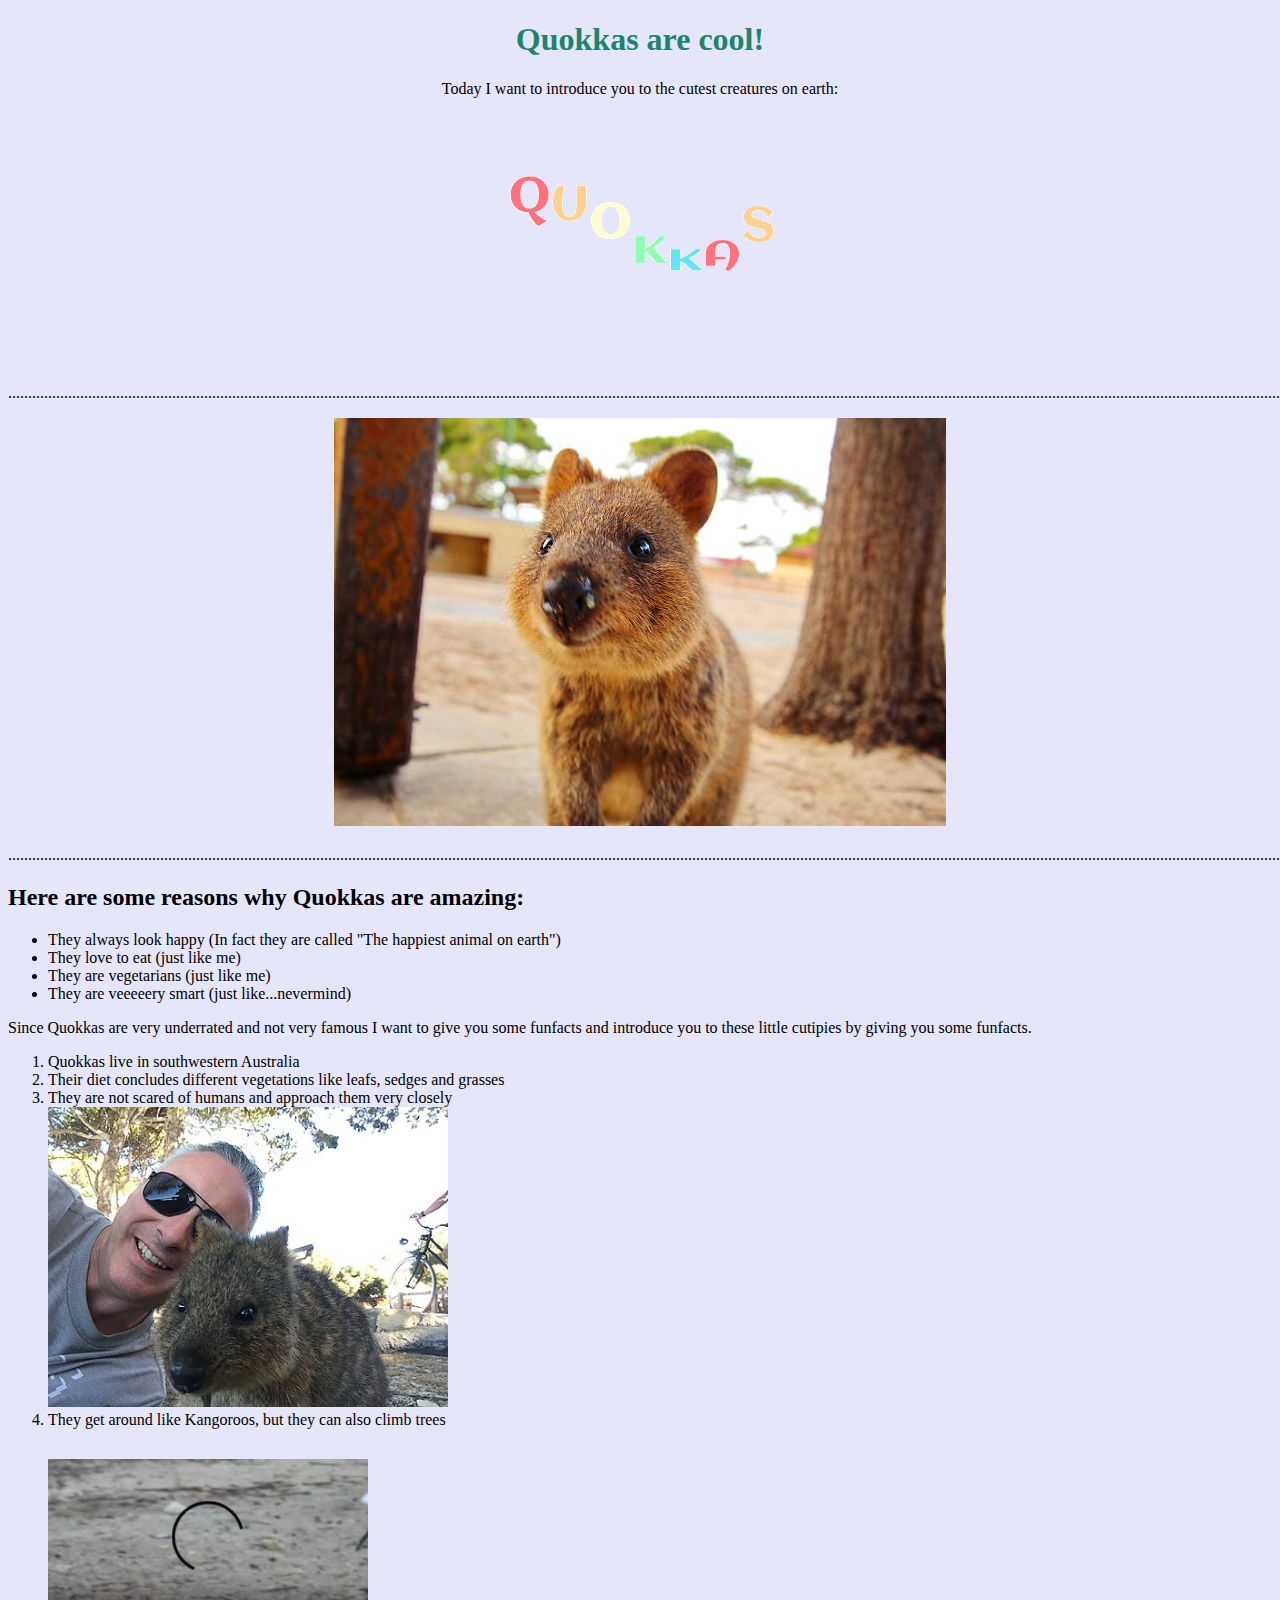
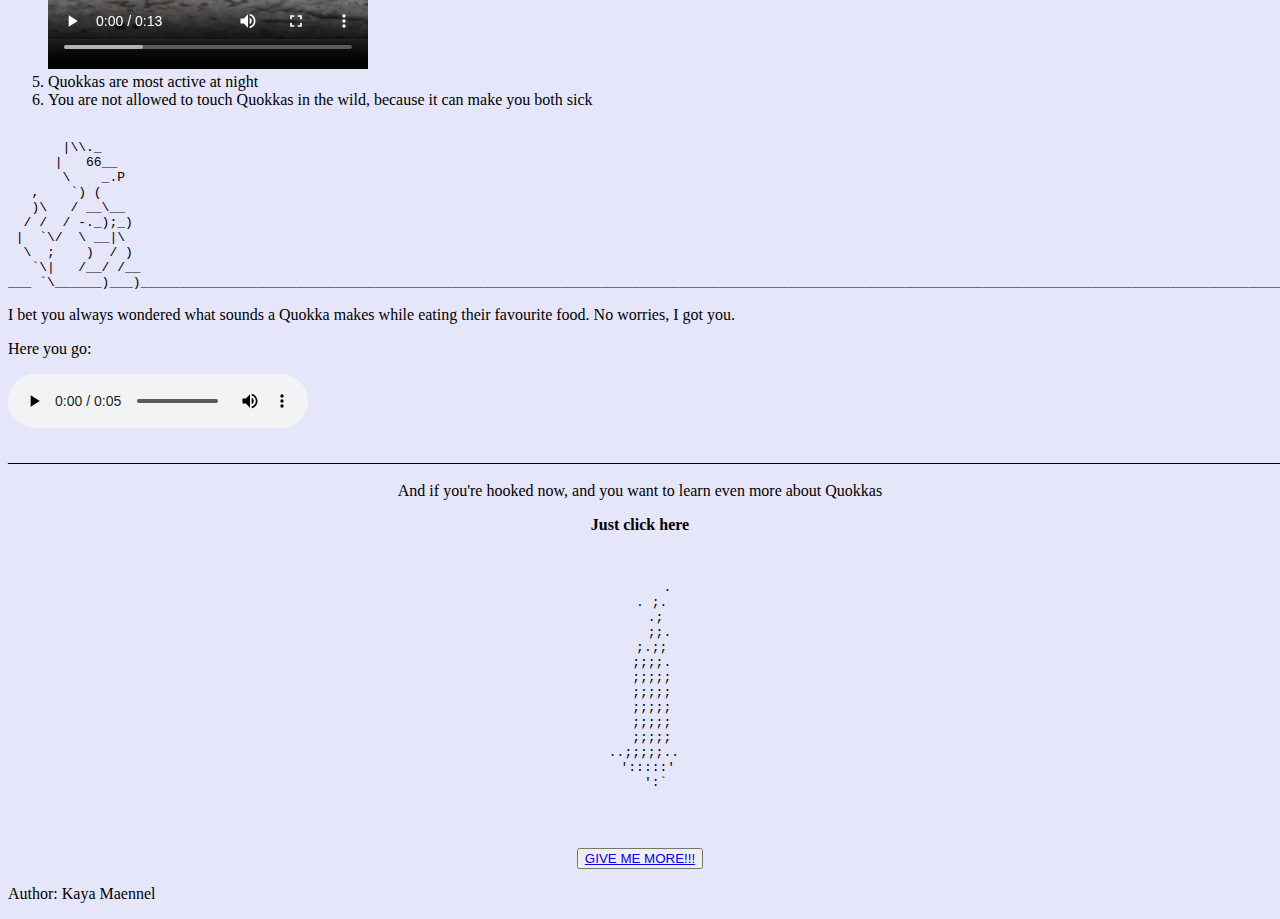
<file: index.html>
<!doctype HTML>

<head>
    
<title> Quokka Fanpage </title>
    
<link href="style.css" rel="stylesheet">

</head>


<body bgcolor="lavender">
    
    
<center>

<h1> Quokkas are cool! </h1>
    
    
<p> Today I want to introduce you to the cutest creatures on earth:</p>
    
<img src= "Vanilla-1.1s-280px.gif">
    
</center>

    
<div>                 

<p>
....................................................................................................................................................................................................................................................................................................................................................................................................................................................
</p>

    
<center>
    
<img src="Quokka.jpg" alt="A cute Quokka" witdh="300px"/></center>
    
<!-- Was hat 6 Beine und kann fliegen? -->

<p>
....................................................................................................................................................................................................................................................................................................................................................................................................................................................
</p>
    
    
</div> 
    
<h2> Here are some reasons why Quokkas are amazing:</h2>
    
<!-- 3 Vögel lol -->
    
<ul>
    
    <li>They always look happy (In fact they are called "The happiest animal on earth")</li>
    <li>They love to eat (just like me)</li>
    <li>They are vegetarians (just like me)</li>
    <li> They are veeeeery smart (just like...nevermind)</li>

</ul>
    
<p>Since Quokkas are very underrated and not very famous I want to give you some funfacts and introduce you to these little cutipies by giving you some funfacts.</p>
    
<ol>
    
    
    
        <li> Quokkas live in southwestern Australia</li>
        <li>Their diet concludes different vegetations like leafs, sedges and grasses</li>
        <li>They are not scared of humans and approach them very closely</li>
    
        
 <img src="Quokka_Selfie.jpg" alt="Selfie with a Quokka" width="400px" />

<!-- Wieso stehen Flamingos auf einem bein? -->

        
 <li>They get around like Kangoroos, but they can also climb trees</li>
        
    <video 
        width="320" height="240" controls>
        <source src="Quokka%20Hop.mp4" >
    </video>
        
        
 <li>Quokkas are most active at night</li>
 <li>You are not allowed to touch Quokkas in the wild, because it can make you both sick</li>
        
        
</ol>

<!-- weil sie sonst umfallen würden -->
    
<pre>
          
       |\\._
      |   66__
       \    _.P
   ,    `) (
   )\   / __\__
  / /  / -._);_)
 |  `\/  \ __|\
  \  ;    )  / )
   `\|   /__/ /__   
___ `\______)___)[base64]
</pre>
    
    
<p> I bet you always wondered what sounds a Quokka makes while eating their favourite food. No worries, I got you. </p>
    
<p> Here you go: </p>
    
    <audio controls> 
        <source src="Quokka%20noises.mp3" type="audio/mp3" >
    </audio>
    
    
<p>
[base64]
</p>

        
<center>
   <p>And if you're hooked now, and you want to learn even more about Quokkas </p>
   <p> <strong> Just click here </strong> </p>

<pre> 

       .
   . ;.
    .;
     ;;.
   ;.;;
   ;;;;.
   ;;;;;
   ;;;;;
   ;;;;;
   ;;;;;
   ;;;;;
 ..;;;;;..
  ':::::'
    ':`

<!--In diesem Sinne: Ab in die Rinne --> 

</pre>

<button>
    <a href="Quokka%20Links.html" >
    GIVE ME MORE!!!</a> 
</button>
    
</center>
    
<footer>
    <p> Author: Kaya Maennel </p>
</footer>
    
    
    
</body>
</file>
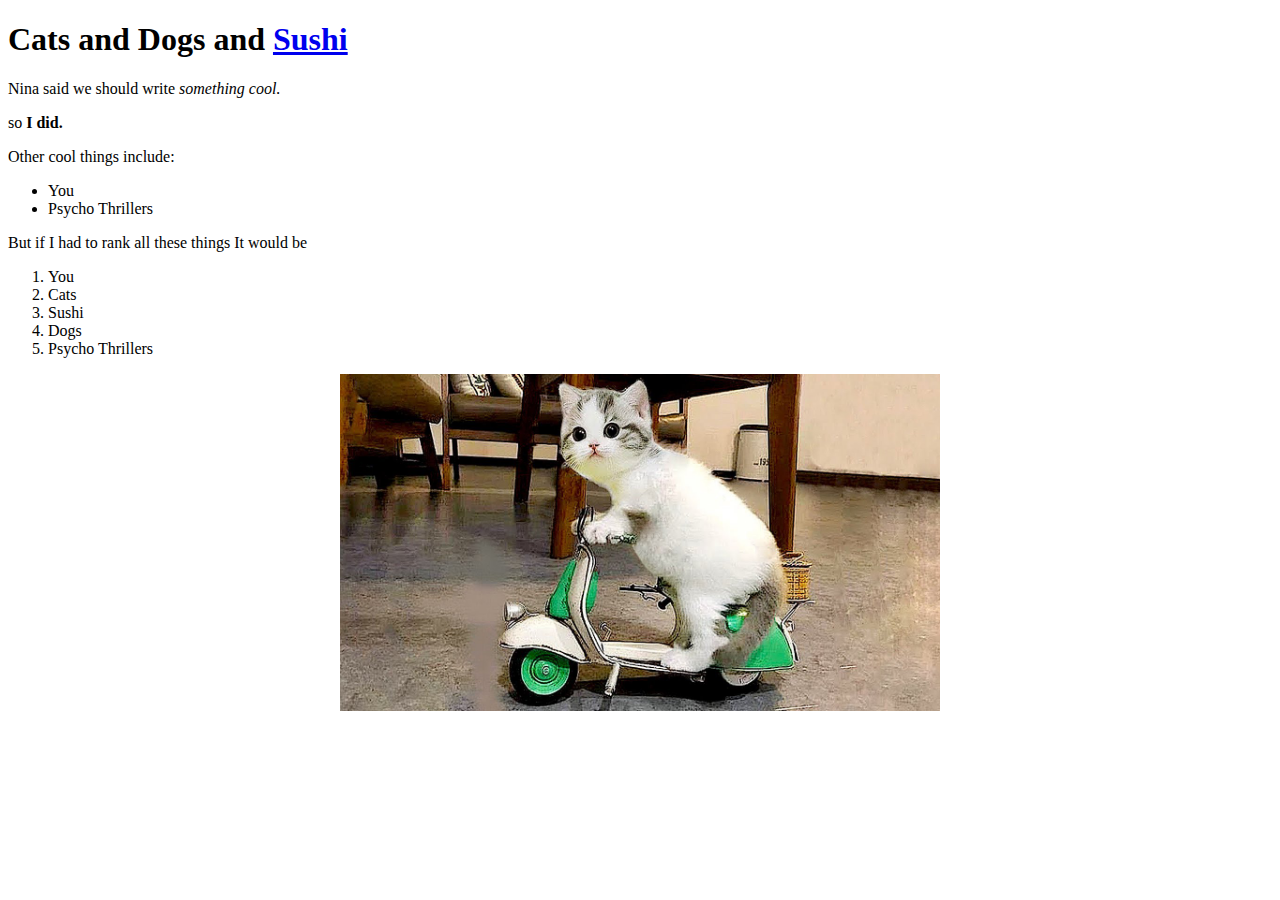
<file: firsttry.html>
<!doctype HTML>

<html>
<head> 

<title>Things that are cool</title>
</head>

<body>

<h1> Cats and Dogs and <a href="Sushi.html">Sushi</a></h1>


<p>Nina said we should write <em>something cool.</em></p>



<p>so <strong>I did.</strong></p>

<p> Other cool things include:</p>
<ul>


    <li> You</li>
    <li> Psycho Thrillers </li>
    

</ul>
 
<p> But if I had to rank all these things It would be</p>


<ol> 

     <li>You</li>
     <li>Cats</li>
     <li>Sushi</li>
     <li>Dogs</li>
     <li>Psycho Thrillers</li>

</ol>

<center><img src="cutefunnycat.jpeg" alt=" a cute funny cat on a scooter" width="600px" /></center>
    
</body>

</html>
</file>
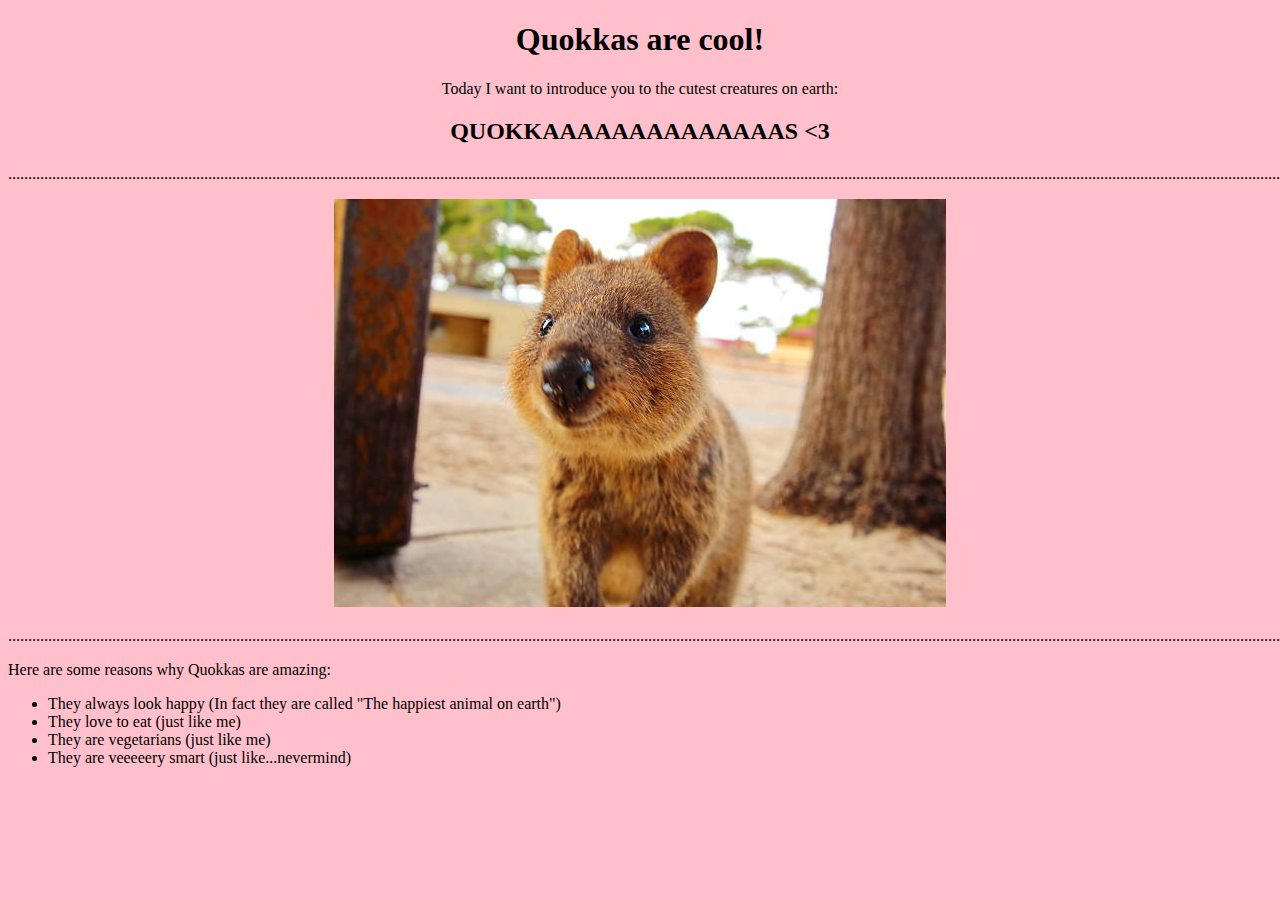
<file: Quokka Fanpage.html>
<!doctype HTML>

<head>
    
<title> Quokka Fanpage </title>

</head>


<body bgcolor="pink">
    
    
<center><h1> Quokkas are cool! </h1>
    
    
<p> Today I want to introduce you to the cutest creatures on earth:</p>
    
<h2>QUOKKAAAAAAAAAAAAAAS <3 </h2>
</center> 
    <p> ....................................................................................................................................................................................................................................................................................................................................................................................................................................................</p>
    
<center><img src="Quokka.jpg" alt="A cute Quokka" witdh="300px"/></center>

     <p> ....................................................................................................................................................................................................................................................................................................................................................................................................................................................</p>
    
<p> Here are some reasons why Quokkas are amazing:</p>
    
<ul>
    
    <li>They always look happy (In fact they are called "The happiest animal on earth")</li>
    <li>They love to eat (just like me)</li>
    <li>They are vegetarians (just like me)</li>
    <li> They are veeeeery smart (just like...nevermind)</li>

    </ul>
    
    
    
    
    
    
    
    
    
</body>
</file>
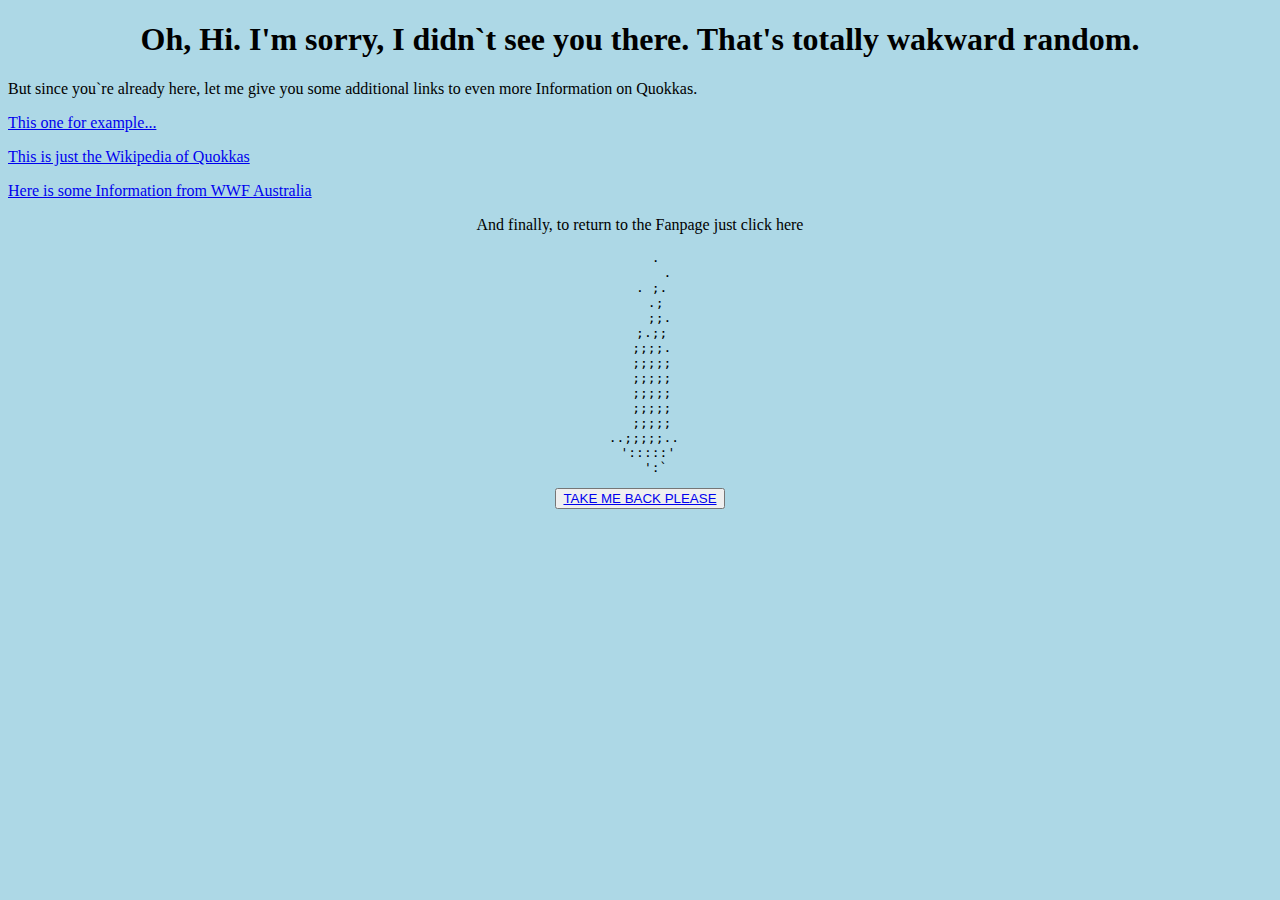
<file: Quokka Links.html>
<!doctype HTML>

<head> 
    <title>More Quokka Infos </title> 
</head>

<body bgcolor="lightblue">
    
 <center>
     <h1>Oh, Hi. I'm sorry, I didn`t see you there. That's totally wakward random.</h1>
</center>
     

<p>But since you`re already here, let me give you some additional links to even more Information on Quokkas.</p>

<nav>
<p> 
     <a href="https://www.tierchenwelt.de/beuteltiere/3300-quokka.html" >
       This one for example...</a> 
</p>

<p>  
    <a href="https://www.google.com/url?sa=t&rct=j&q=&esrc=s&source=web&cd=&ved=2ahUKEwjS0fyA37mCAxUnhv0HHbvhDhcQFnoECBUQAQ&url=https%3A%2F%2Fen.wikipedia.org%2Fwiki%2FQuokka&usg=AOvVaw2Sm2ZZlVs5ttTPbhfXnLCF&opi=89978449">
    This is just the Wikipedia of Quokkas</a>
</p>
<p> 
    <a href="https://wwf.org.au/blogs/8-interesting-facts-about-quokkas/">
        Here is some Information from WWF Australia</a>
    
    
</nav>

<Center>
<p> And finally, to return to the Fanpage just click here </p>
    
    <pre>    .
       .
   . ;.
    .;
     ;;.
   ;.;;
   ;;;;.
   ;;;;;
   ;;;;;
   ;;;;;
   ;;;;;
   ;;;;;
 ..;;;;;..
  ':::::'
    ':`
</pre>

    <button> <a href="Fanpage.html"> TAKE ME BACK PLEASE </a> </button>
</Center>
    
    
    
</body>
</file>
<file: style.css>
h1 {
    color: #1e856d;
    font-style: bold;
    

    }
</file>
